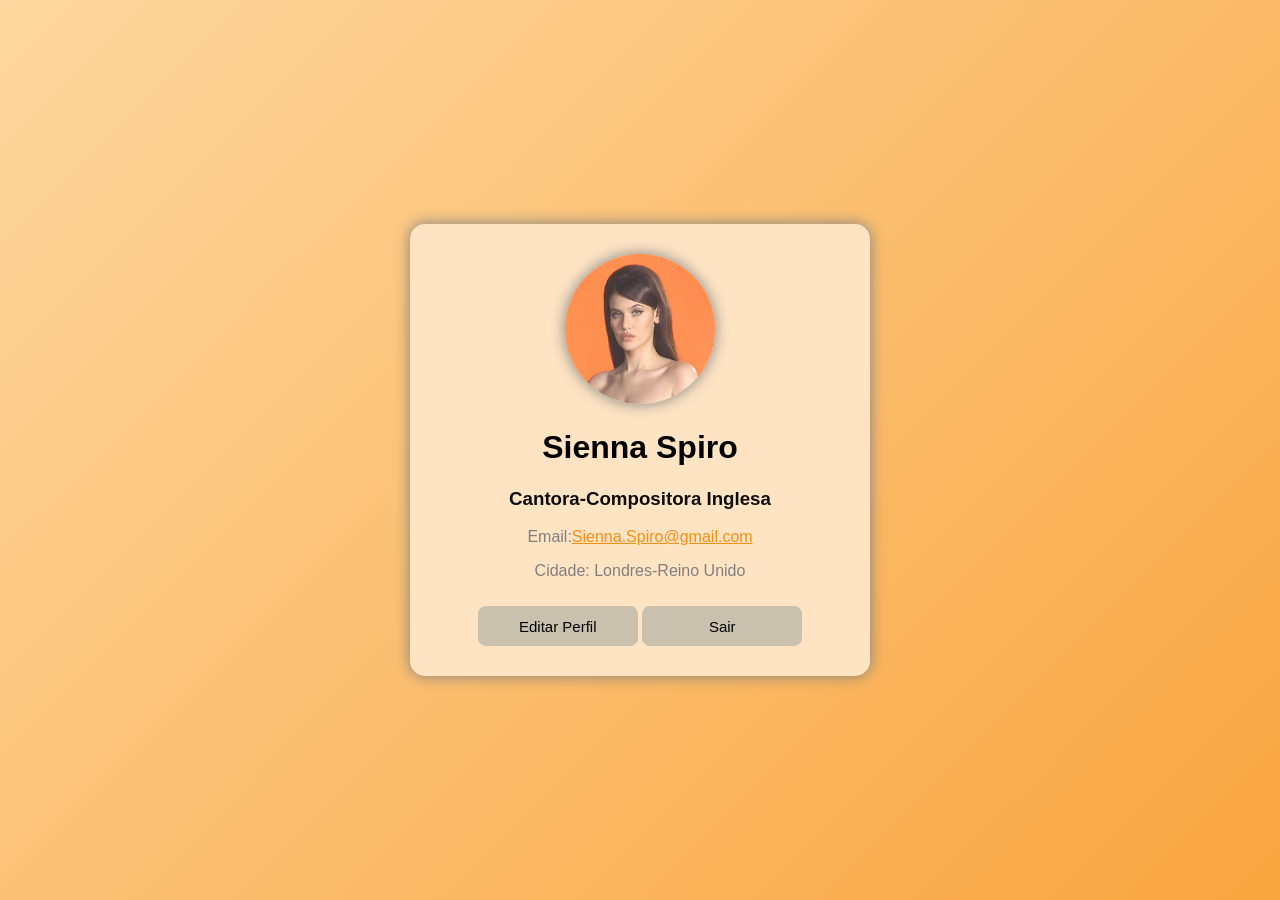
<file: perfil de usuario/index.html>
<!DOCTYPE html>
<html lang="pt-br">
<head>
    <meta charset="UTF-8">
    <meta name="viewport" content="width=device-width, initial-scale=1.0">
    <title>Usuário</title> 
    <link rel="stylesheet" href="css/style.css">
</head>
<body>
    <div class="Perfil">
        <img src="img/Sienna.jpg" alt="Sienna Spiro">
        <h1>Sienna Spiro</h1>
        <h3>Cantora-Compositora Inglesa</h3>
        <p>Email:<a href="Sienna.Spiro@gmail.com">Sienna.Spiro@gmail.com</a></p>
        <p>Cidade: Londres-Reino Unido</p>
        <button>Editar Perfil</button>
        <button>Sair</button>
    </div>
</body>
</html>
</file>
<file: perfil de usuario/css/style.css>
body{
    display: flex;
    justify-content: center;
    align-items: center;
    min-height: 100vh;
    margin: 0;
    background: linear-gradient(
        135deg,
       #fdd79f,
       rgb(249, 165, 63));
    font-family: Arial;
}
.Perfil{
    width: 400px;
    background-color: bisque;
    padding: 30px;
    text-align: center;
    border-radius: 15px;
    box-shadow: 0 0 15px gray;
} 
img{
    width: 150px;
    height: 150px;
    object-fit: cover;
    border-radius: 200px;
    box-shadow: 0 0 15px gray;
}
h1{
    color: black;
}
h3{
    color: rgb(13, 13, 13);
}
p{
    color: rgb(129, 126, 126);
}
a{
    color: rgb(244, 143, 20);
}
button{
    width: 160px;
    height: 40px;
    margin-top: 10px;
    border: none;
    border-radius: 8px;
    background-color: #C9C0AE;
    color: black;
    font-size: 15px;
}
</file>
